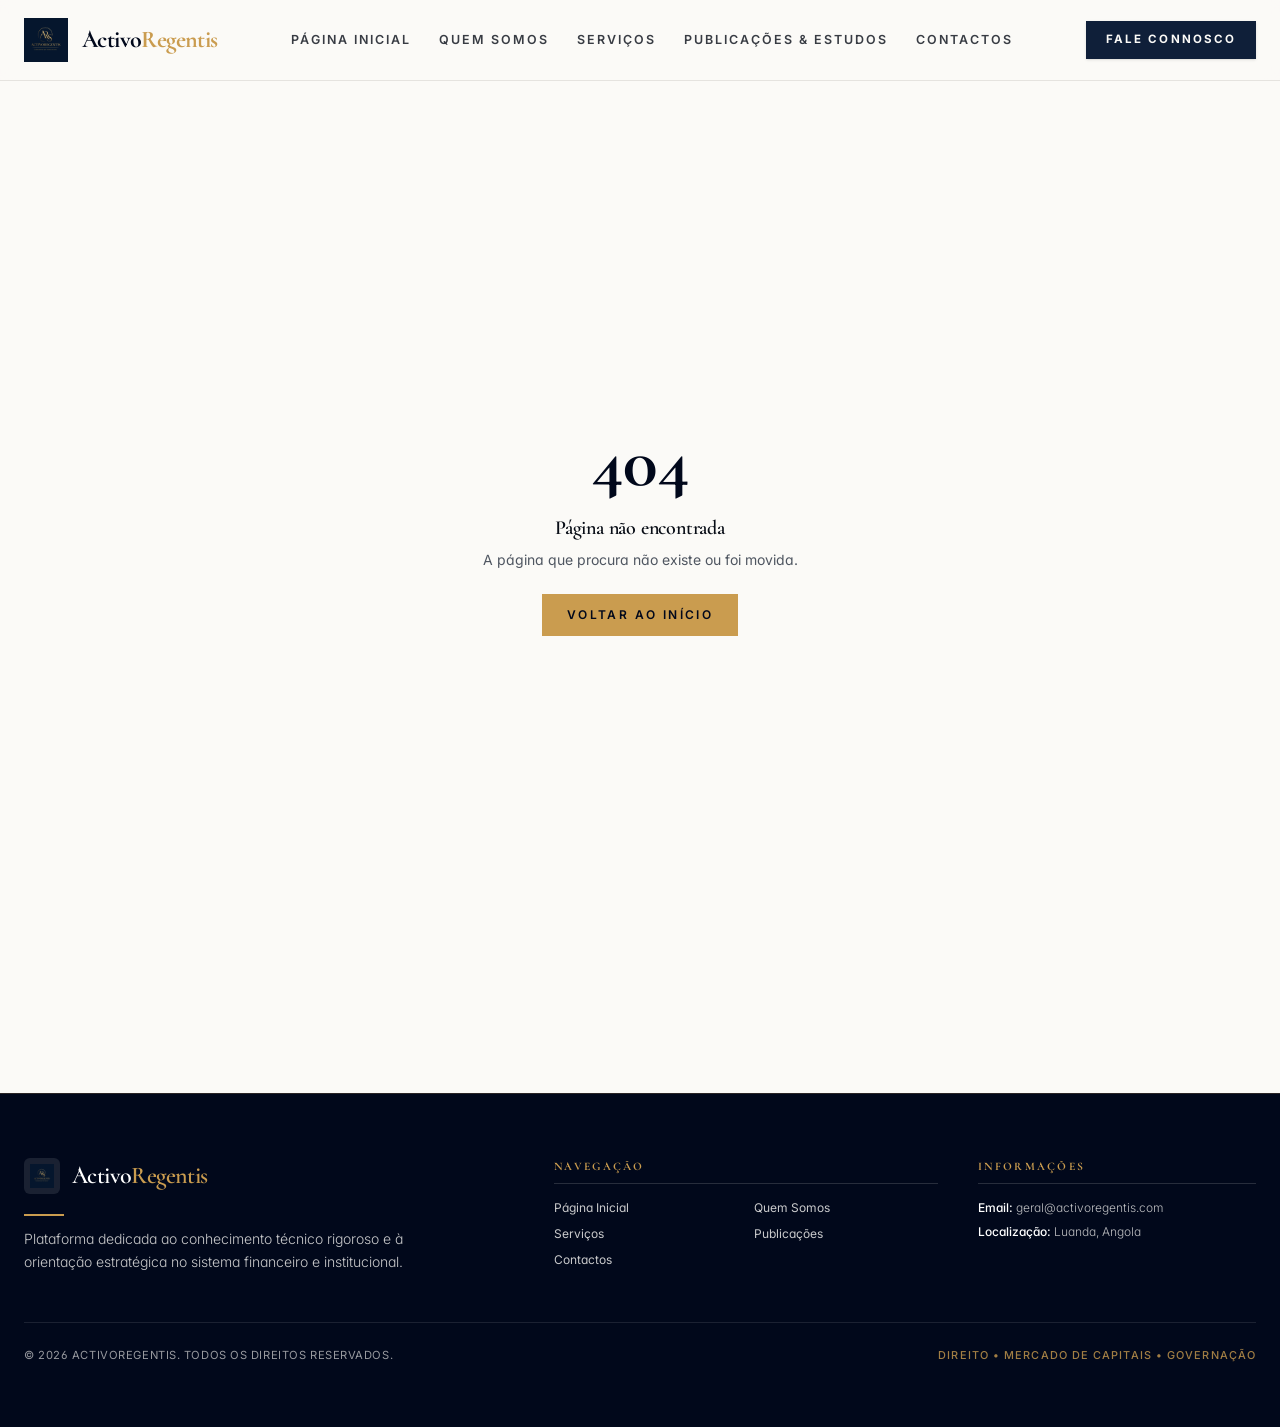
<file: index.html>
<!DOCTYPE html>
<html lang="pt-PT">
  <head>
    <meta charset="UTF-8" />
    <meta name="viewport" content="width=device-width, initial-scale=1.0, maximum-scale=5.0" />
    <title>ActivoRegentis — Conhecimento que Orienta Decisões</title>
    <meta name="description" content="Plataforma especializada em Direito, Mercado de Capitais e Governação Corporativa para profissionais e instituições." />
    <meta name="theme-color" content="#000c1a" />
    <meta property="og:title" content="ActivoRegentis — Conhecimento que Orienta Decisões" />
    <meta property="og:description" content="Conteúdos técnicos e especializados sobre Direito, Mercado de Capitais e Governação Corporativa." />
    <meta property="og:image" content="/logo.png" />
    <meta property="og:type" content="website" />
    <meta name="twitter:card" content="summary_large_image" />
    <meta name="twitter:title" content="ActivoRegentis — Conhecimento que Orienta Decisões" />
    <meta name="twitter:image" content="/logo.png" />
    <link rel="icon" type="image/png" href="/logo.png" />
    <link rel="preconnect" href="https://fonts.googleapis.com" />
    <link rel="preconnect" href="https://fonts.gstatic.com" crossorigin />
    <link href="https://fonts.googleapis.com/css2?family=Cormorant+Garamond:ital,wght@0,400;0,500;0,600;0,700;1,400;1,500&family=Inter:wght@300;400;500;600;700&display=swap" rel="stylesheet" />
    <script type="module" crossorigin src="/assets/index-8H_37fq5.js"></script>
    <link rel="modulepreload" crossorigin href="/assets/react-CYuo-Lgd.js">
    <link rel="stylesheet" crossorigin href="/assets/styles-MxKJrjgW.css">
  </head>
  <body>
    <div id="root"></div>
  </body>
</html>
</file>
